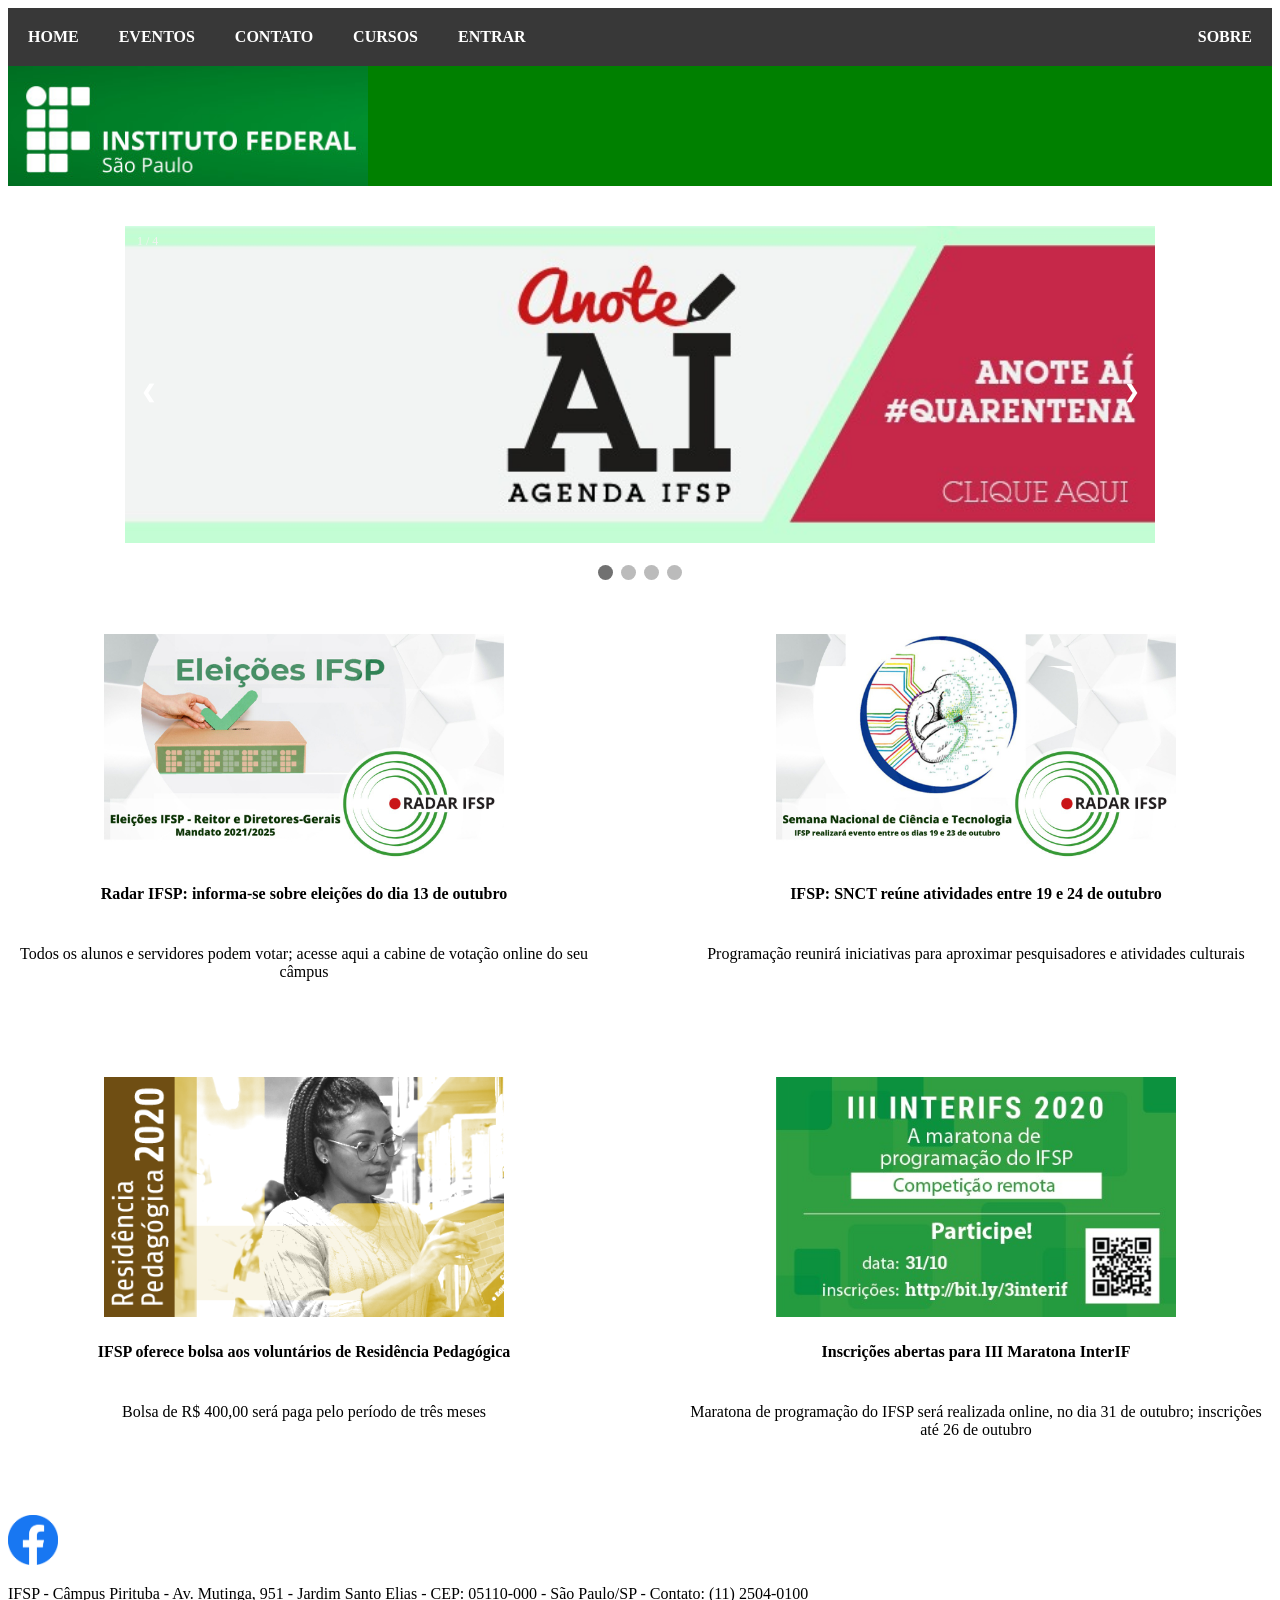
<file: index.html>
<!DOCTYPE html>
<html lang="pt-br">
<head>
    <meta charset="UTF-8">
    <meta name="viewport" content="width=device-width, initial-scale=1.0">
    <link rel="stylesheet" href="style.css">
    <link rel="icon" href="img/favicon.ico" type="image/x-icon">
    <title>Principal</title>
</head>
<body>

    <header class="cabecalho">
     <nav class="menu">
        <a class="menu-link" href="index.html">HOME</a>
        <a class="menu-link" href="eventos.html">EVENTOS</a>
        <a class="menu-link" href="contato.html">CONTATO</a>

        <div class="menu-dropdown">
            <a class="menu-link menu-link--cursos" href="cursos.html">CURSOS</a>
            <div class="menu-submenu">
                <a class="menu-submenu-link" href="ads.html">Análise e Desenvolvimento de Sistemas</a>
                <a class="menu-submenu-link" href="engenharia.html">Engenharia de Produção</a>
            </div>
        </div>

        <a class="menu-link" href="entrar.html">ENTRAR</a>
        <a class="menu-link menu-link--sobre" href="sobre.html">SOBRE</a>
     </nav>
    </header>

    <section class="topo">
        <img class="logo-if" src="img/Logo.jpg" alt="">
    </section>

<!-- Contêiner de Slides -->
<div class="slideshow-container">

  <!-- Slide com número -->
  <div class="mySlides fade">
    <div class="numbertext">1 / 4</div>
    <img src="img/A.png" style="width:100%">
  </div>

  <div class="mySlides fade">
    <div class="numbertext">2 / 4</div>
    <img src="img/B.jpg" style="width:100%">
  </div>

    <div class="mySlides fade">
    <div class="numbertext">3 / 4</div>
    <img src="img/C.jpg" style="width:100%">
  </div>

    <div class="mySlides fade">
    <div class="numbertext">4 / 4</div>
    <div class="video">
      <p class="texto">Conheça os desafios de Inovação</p>

      <iframe width="700" height="400"
      src="https://www.youtube.com/embed/5g5LQe3m8Po?si=Pdf4ooeuda6MQJhr"
      title="YouTube video player" frameborder="0"
      allow="accelerometer; autoplay; clipboard-write; encrypted-media; gyroscope; picture-in-picture; web-share"
      referrerpolicy="strict-origin-when-cross-origin" allowfullscreen></iframe>
    </div>
  </div>

  <!-- Botões de navegação -->
  <a class="prev" onclick="plusSlides(-1)">&#10094;</a>
  <a class="next" onclick="plusSlides(1)">&#10095;</a>
</div>
<br>

<!-- Círculos de navegação -->
<div style="text-align:center">
  <span class="dot" onclick="currentSlide(1)"></span>
  <span class="dot" onclick="currentSlide(2)"></span>
  <span class="dot" onclick="currentSlide(3)"></span>
  <span class="dot" onclick="currentSlide(4)"></span>
</div>

<main class="principal"> 
        <section class="principal-menu">
           
                <div class="secao">
                    <img src="img/eleicoes.jpg" alt="">
                    <p>Radar IFSP: informa-se sobre eleições do dia 13 de outubro</p>
                    <p>Todos os alunos e servidores podem votar; acesse aqui a cabine de votação online do seu câmpus</p>
                </div>
                
                  <div class="secao">
                    <img src="img/snct.jpg" alt="">
                    <p>IFSP: SNCT reúne atividades entre 19 e 24 de outubro</p>
                    <p>Programação reunirá iniciativas para aproximar pesquisadores e atividades culturais</p>
                </div>

                  <div class="secao">
                    <img src="img/residencia.png" alt="">
                    <p>IFSP oferece bolsa aos voluntários de Residência Pedagógica</p>
                    <p>Bolsa de R$ 400,00 será paga pelo período de três meses</p>
                </div>

                  <div class="secao">
                    <img src="img/maratona.jpeg" alt="">
                    <p>Inscrições abertas para III Maratona InterIF</p>
                    <p>Maratona de programação do IFSP será realizada online, no dia 31 de outubro; inscrições até 26 de outubro</p>
                </div>
        </section>
    </main>

    <footer class="rodape">
    <a class="rodape-rede" href="https://www.facebook.com/ifsppirituba/?locale=pt_BR">
        <img src="img/facebook.png" alt="Facebook" width="50" height="50">
    </a>
    <p>IFSP - Câmpus Pirituba - Av. Mutinga, 951 - Jardim Santo Elias - CEP: 05110-000 - São Paulo/SP - Contato: (11) 2504-0100</p>
    </footer>
    
    <script src="slider.js"></script>
</body>
</html>
</file>
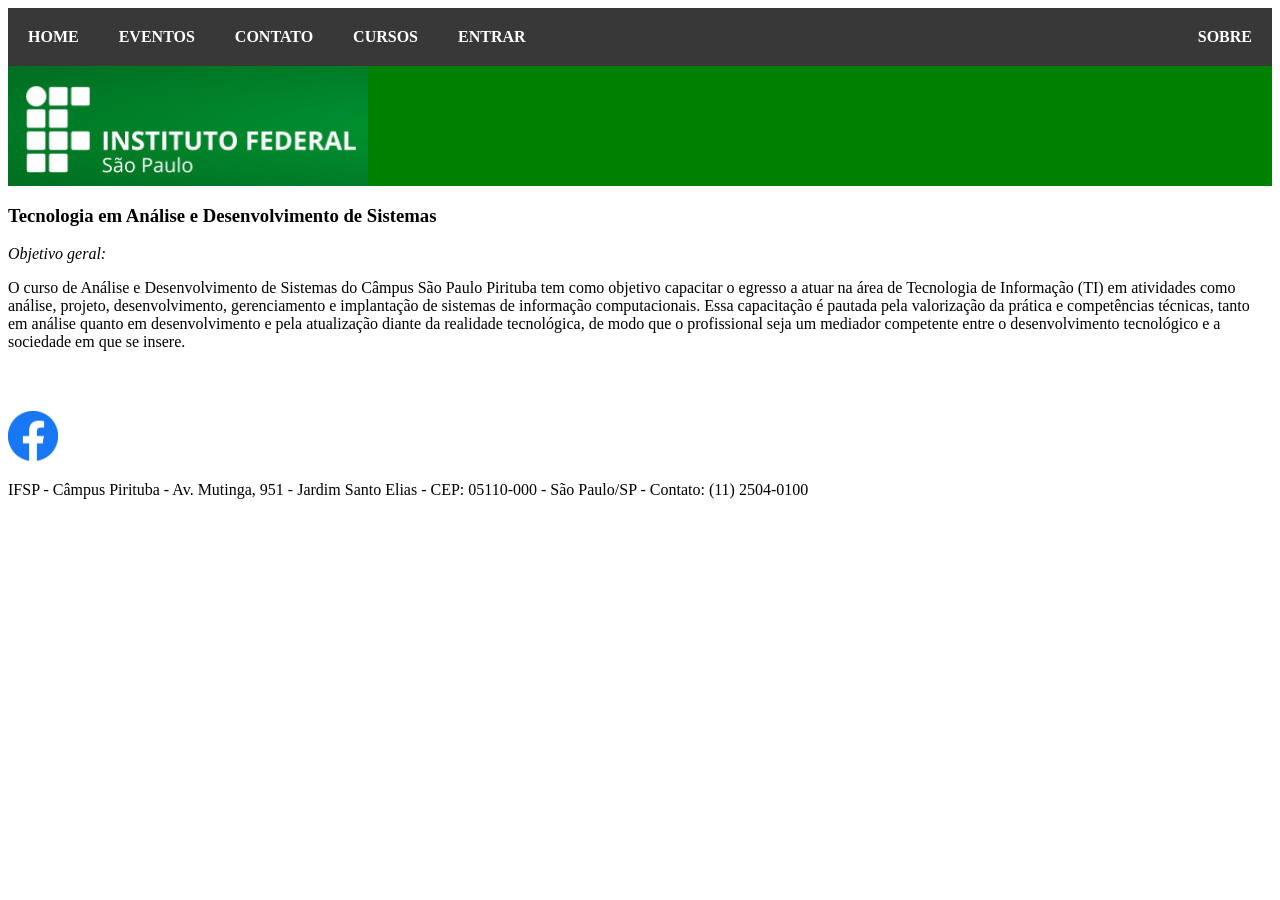
<file: ads.html>
<!DOCTYPE html>
<html lang="pt-BR">
<head>
    <meta charset="UTF-8">
    <meta name="viewport" content="width=device-width, initial-scale=1.0">
    <link rel="stylesheet" href="style.css">
    <link rel="icon" href="favicon.ico" type="image/x-icon">
    <title>Análise e Desenvolvimento de Sistemas</title>
</head>
<body>
<header class="cabecalho">
    <nav class="menu">
        <a class="menu-link" href="index.html">HOME</a>
        <a class="menu-link" href="eventos.html">EVENTOS</a>
        <a class="menu-link" href="contato.html">CONTATO</a>

        <div class="menu-dropdown">
            <a class="menu-link menu-link--cursos" href="cursos.html">CURSOS</a>
            <div class="menu-submenu">
                <a class="menu-submenu-link" href="ads.html">Análise e Desenvolvimento de Sistemas</a>
                <a class="menu-submenu-link" href="engprod.html">Engenharia de Produção</a>
            </div>
        </div>

        <a class="menu-link" href="entrar.html">ENTRAR</a>
        <a class="menu-link menu-link--sobre" href="sobre.html">SOBRE</a>
    </nav>
</header>

<section class="topo">
    <img class="logo-if" src="img/Logo.jpg" alt="">
</section>

<main class="conteudo-principal espacamento-superior">
    <h3>Tecnologia em Análise e Desenvolvimento de Sistemas</h3>
    <p class="espacamento-texto"><i>Objetivo geral:</i></p>
    <p>O curso de Análise e Desenvolvimento de Sistemas do Câmpus São Paulo Pirituba tem como objetivo capacitar o egresso a atuar na área de Tecnologia de Informação (TI) em atividades como análise, projeto, desenvolvimento, gerenciamento e implantação de sistemas de informação computacionais. Essa capacitação é pautada pela valorização da prática e competências técnicas, tanto em análise quanto em desenvolvimento e pela atualização diante da realidade tecnológica, de modo que o profissional seja um mediador competente entre o desenvolvimento tecnológico e a sociedade em que se insere.</p>

     <footer class="rodape">
    <a class="rodape-rede" href="https://www.facebook.com/ifsppirituba/?locale=pt_BR">
        <img src="img/facebook.png" alt="Facebook" width="50" height="50">
    </a>
    <p>IFSP - Câmpus Pirituba - Av. Mutinga, 951 - Jardim Santo Elias - CEP: 05110-000 - São Paulo/SP - Contato: (11) 2504-0100</p>
</footer>
</main>
</body>
</html>
</file>
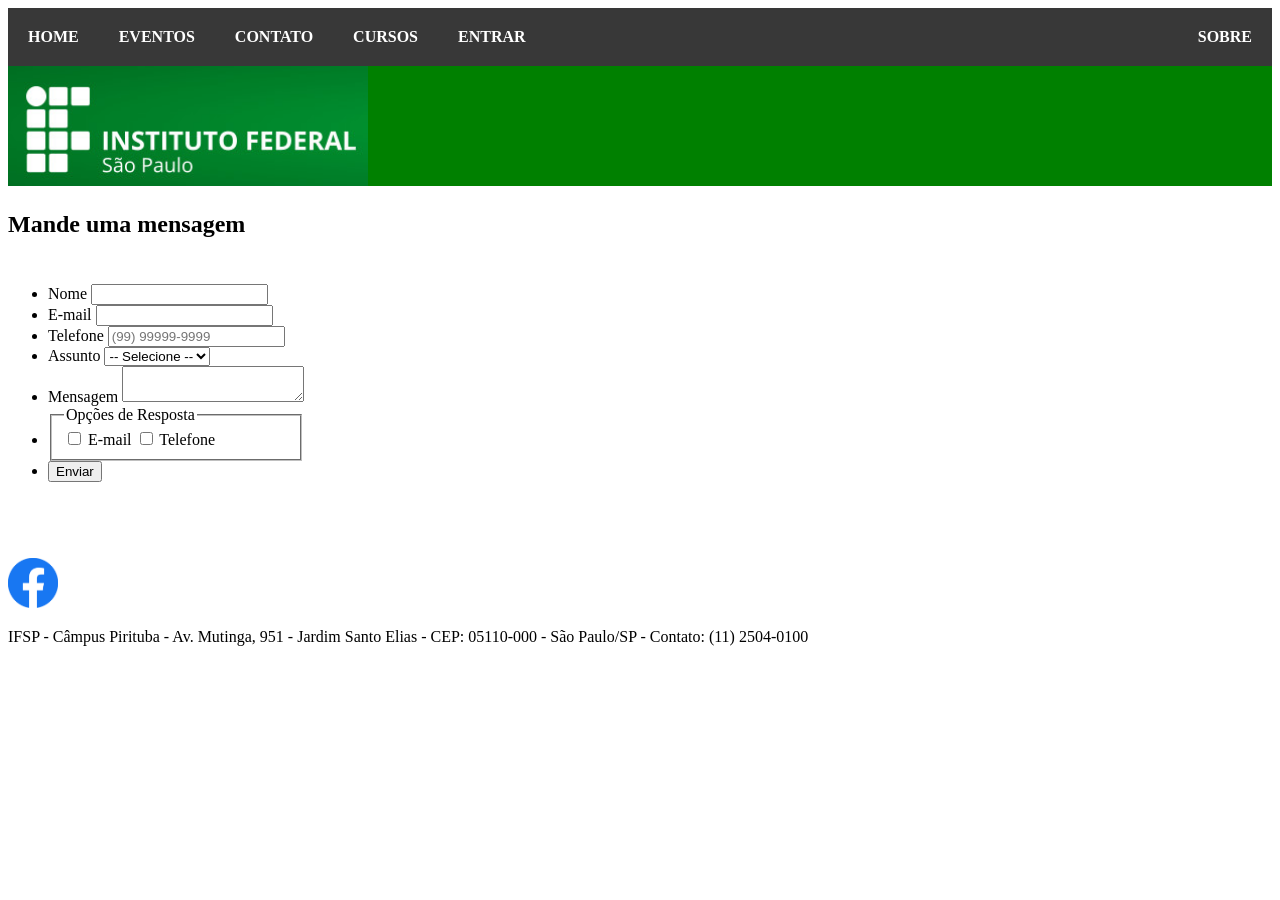
<file: contato.html>
<!DOCTYPE html>
<html lang="pt-BR">
    <head>
        <meta charset="UTF-8">
        <meta name="viewport" content="width=device-width, initial-scale=1.0">
        <link rel="stylesheet" href="style.css">
        <link rel="icon" type="image/x-icon" href="img/favicon.ico">
        <title>Contato</title>
    </head>

    <body>
        <header class="cabecalho">
            <nav class="menu">
                <a class="menu-link" href="index.html">HOME</a>
                <a class="menu-link" href="eventos.html">EVENTOS</a>
                <a class="menu-link" href="contato.html">CONTATO</a>

                <div class="menu-dropdown">
                    <a class="menu-link menu-link--cursos" href="cursos.html">CURSOS</a>
                    <div class="menu-submenu">
                        <a class="menu-submenu-link" href="ads.html">Análise e Desenvolvimento de Sistemas</a>
                        <a class="menu-submenu-link" href="engprod.html">Engenharia de Produção</a>
                    </div>
                </div>

                <a class="menu-link" href="entrar.html">ENTRAR</a>
                <a class="menu-link menu-link--sobre" href="sobre.html">SOBRE</a>
            </nav>
        </header>

        <section class="topo">
            <img class="logo-if" src="img/Logo.jpg" alt="Logo IFSP">
        </section>

        <main class="principal contato">
            <section class="principal-menu">
                <div class="secao contato-secao">
                    <h1>Mande uma mensagem</h1>

                    <form action="">
                        <ul>
                            <li><label>Nome </label>
                            <input type="text" required></li>

                            <li><label>E-mail </label>
                            <input type="email" required></li>

                            <li><label>Telefone </label>
                            <input type="tel" placeholder="(99) 99999-9999" required></li>

                            <li><label for="assunto">Assunto </label>
                                <select name="assunto" id="assunto">
                                    <option value="">-- Selecione --</option>
                                    <option value="reclamacao">Reclamação</option>
                                    <option value="sugestao">Sugestão</option>
                                </select>
                            </li>

                            <li><label for="mensagem">Mensagem </label>
                            <textarea name="mensagem" id="mensagem"></textarea></li>

                            <li>
                                <fieldset>
                                    <legend>Opções de Resposta</legend>
                                    <label for="email"><input type="checkbox" id="email" name="resposta" value="email"> E-mail</label>
                                    <label for="telefone"><input type="checkbox" id="telefone" name="resposta" value="telefone"> Telefone</label>
                                </fieldset>
                            </li>

                            <li>
                                <button type="submit">Enviar</button>
                            </li>
                        </ul>
                    </form>
                </div>
            </section>
        </main>

        <footer class="rodape">
            <a class="rodape-rede" href="https://www.facebook.com/ifsppirituba/?locale=pt_BR">
                <img src="img/facebook.png" alt="Facebook" width="50" height="50">
            </a>
            <p>IFSP - Câmpus Pirituba - Av. Mutinga, 951 - Jardim Santo Elias - CEP: 05110-000 - São Paulo/SP - Contato: (11) 2504-0100</p>
        </footer>
    </body>
</html>
</file>
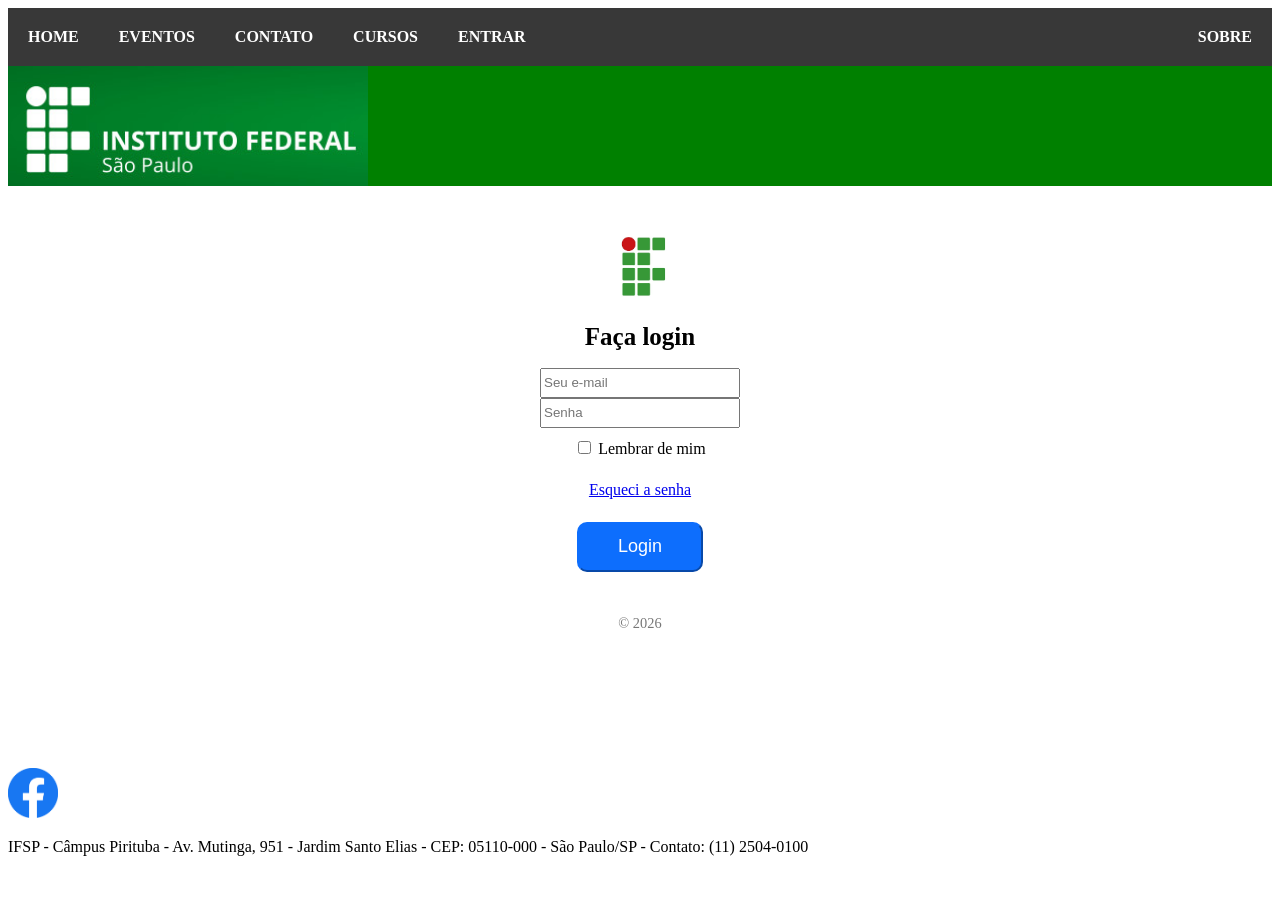
<file: entrar.html>
<!DOCTYPE html>
<html lang="pt-BR">
<head>
    <meta charset="UTF-8">
    <meta name="viewport" content="width=device-width, initial-scale=1.0">
    <link rel="stylesheet" href="style.css">
    <link rel="icon" href="img/favicon.ico" type="image/x-icon">
    <title>Entrar</title>
</head>
<body>
<header class="cabecalho">
    <nav class="menu">
        <a class="menu-link" href="index.html">HOME</a>
        <a class="menu-link" href="eventos.html">EVENTOS</a>
        <a class="menu-link" href="contato.html">CONTATO</a>

        <div class="menu-dropdown">
            <a class="menu-link menu-link--cursos" href="cursos.html">CURSOS</a>
            <div class="menu-submenu">
                <a class="menu-submenu-link" href="ads.html">Análise e Desenvolvimento de Sistemas</a>
                <a class="menu-submenu-link" href="engprod.html">Engenharia de Produção</a>
            </div>
        </div>

        <a class="menu-link" href="entrar.html">ENTRAR</a>
        <a class="menu-link menu-link--sobre" href="sobre.html">SOBRE</a>
    </nav>
</header>

<section class="topo">
    <img class="logo-if" src="img/Logo.jpg" alt="">
</section>


<main class="conteudo-principal">

    <form class="formulario" action=""> <!--Destino de envio a ser definido-->
        <div class="row justify-content-center align-items-center" style="height:50vh;">
            <div class="col"
                 style="text-align: center;">
                <br><br>
                <img src="img/ifsp.png" width="80px" alt="IFSP logo"><br>
                <h1 style="font-size: 25px;">Faça login</h1>
                  <input class="input-bloco-entrar" 
                      type="email"
                      placeholder="Seu e-mail" required>
                  <input class="input-bloco-entrar"
                      type="password"
                      placeholder="Senha" required>
                <label style="display: block; margin: 10px 0 5px;">
                    <input type="checkbox"> Lembrar de mim
                </label>
                <br>
                <a href="#">Esqueci a senha</a><br><br>
                <button class="botao-entrar" type="submit">Login</button>
            </div>
            <br>
            <footer class="copyright">
              &copy; 2026
            </footer>
        </div>
     <br><br><br><br>
    </form>
  
    <footer class="rodape">
    <a class="rodape-rede" href="https://www.facebook.com/ifsppirituba/?locale=pt_BR">
        <img src="img/facebook.png" alt="Facebook" width="50" height="50">
    </a>
    <p>IFSP - Câmpus Pirituba - Av. Mutinga, 951 - Jardim Santo Elias - CEP: 05110-000 - São Paulo/SP - Contato: (11) 2504-0100</p>
</footer>
</main>
</body>
</html>
</file>
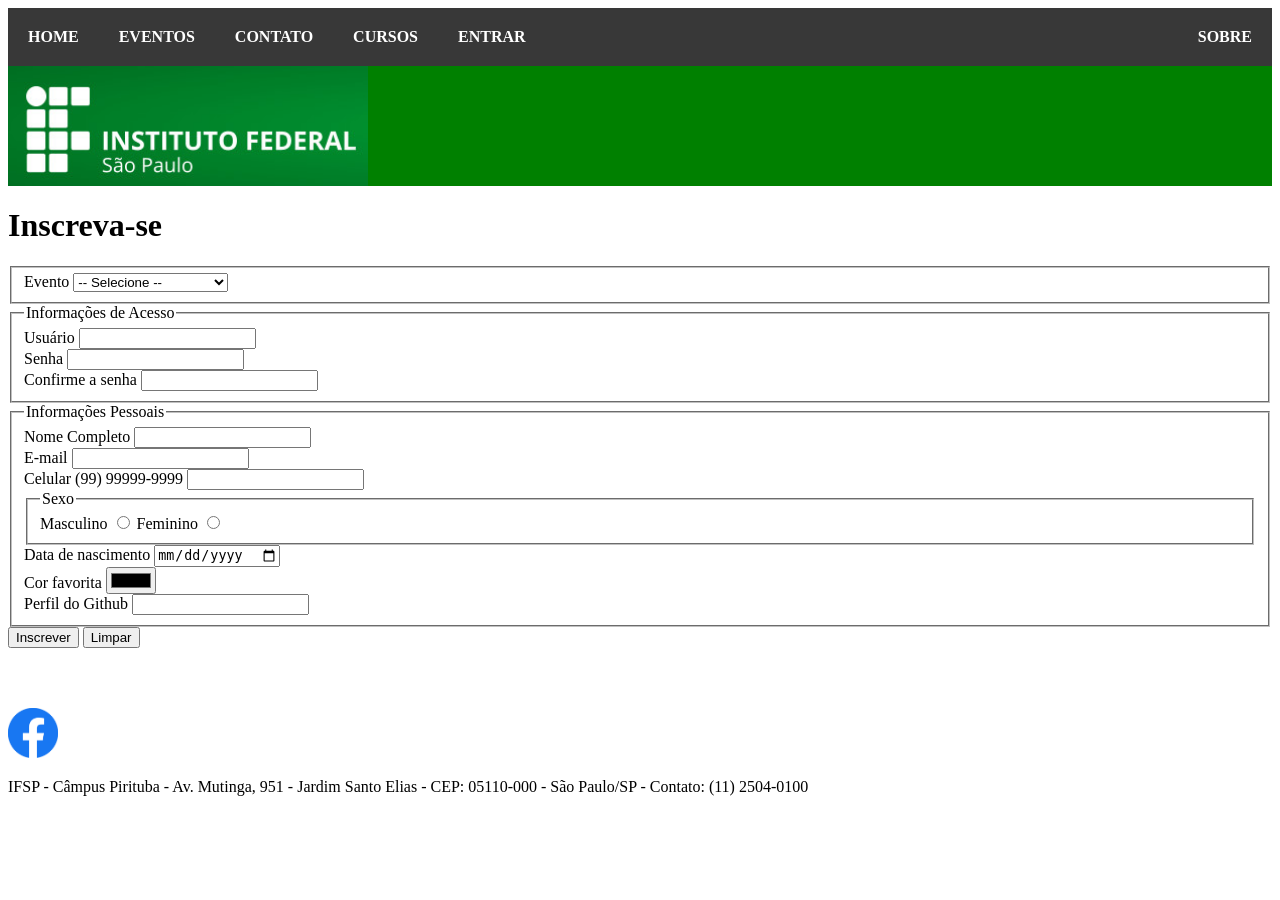
<file: eventos.html>
<!DOCTYPE html>
<html lang="pt-BR">
<head>
    <meta charset="UTF-8">
    <meta name="viewport" content="width=device-width, initial-scale=1.0">
    <link rel="stylesheet" href="style.css">
    <link rel="icon" href="img/favicon.ico" type="image/x-icon">
    <title>Eventos</title>
</head>
<body>
<header class="cabecalho">
    <nav class="menu">
        <a class="menu-link" href="index.html">HOME</a>
        <a class="menu-link" href="eventos.html">EVENTOS</a>
        <a class="menu-link" href="contato.html">CONTATO</a>

        <div class="menu-dropdown">
            <a class="menu-link menu-link--cursos" href="cursos.html">CURSOS</a>
            <div class="menu-submenu">
                <a class="menu-submenu-link" href="ads.html">Análise e Desenvolvimento de Sistemas</a>
                <a class="menu-submenu-link" href="engprod.html">Engenharia de Produção</a>
            </div>
        </div>

        <a class="menu-link" href="entrar.html">ENTRAR</a>
        <a class="menu-link menu-link--sobre" href="sobre.html">SOBRE</a>
    </nav>
</header>

<section class="topo">
    <img class="logo-if" src="img/Logo.jpg" alt="">
</section>

<main class="conteudo-principal">
    <h1>Inscreva-se</h1>

    <form class="formulario" action="">
        <fieldset class="formulario-item">
            <label>Evento
                <select required class="campo-selecao">
                    <option value=""> -- Selecione --</option>
                    <option>Voe sem asas</option>
                    <option>Festa junina</option>
                    <option>Semana da tecnologia</option>
                </select>
            </label>
        </fieldset>

        <fieldset class="formulario-item">
            <legend>Informações de Acesso</legend>

            <label>Usuário</label>
            <input class="campo-largo" type="text" required>

            <div class="espacamento-texto">
                <label>Senha</label>
                <input class="campo-largo" type="password" required>
            </div>

            <div class="espacamento-texto">
                <label>Confirme a senha</label>
                <input class="campo-largo" type="password" required>
            </div>
        </fieldset>

        <fieldset class="formulario-item">
            <legend>Informações Pessoais</legend>

            <label>Nome Completo</label>
            <input class="campo-largo" type="text" required>

            <div class="espacamento-texto">
                <label>E-mail</label>
                <input class="campo-texto" type="email" required>
            </div>

            <div class="espacamento-texto">
                <label>Celular (99) 99999-9999</label>
                <input class="campo-texto" type="tel" required>
            </div>

            <fieldset class="espacamento-superior">
                <legend>Sexo</legend>
                <label>Masculino</label>
                <input type="radio" name="sexo" required>

                <label>Feminino</label>
                <input type="radio" name="sexo" required>
            </fieldset>

            <div class="espacamento-texto">
                <label>Data de nascimento</label>
                <input type="date" required>
            </div>

            <div class="espacamento-texto">
                <label>Cor favorita</label>
                <input type="color" required>
            </div>

            <div class="espacamento-texto">
                <label>Perfil do Github</label>
                <input class="campo-texto" type="url" required>
            </div>
        </fieldset>

        <div class="grupo-botoes espacamento-superior">
            <button class="botao" type="submit">Inscrever</button>
            <button class="botao" type="reset">Limpar</button>
        </div>
    </form>

    <footer class="rodape">
    <a class="rodape-rede" href="https://www.facebook.com/ifsppirituba/?locale=pt_BR">
        <img src="img/facebook.png" alt="Facebook" width="50" height="50">
    </a>
    <p>IFSP - Câmpus Pirituba - Av. Mutinga, 951 - Jardim Santo Elias - CEP: 05110-000 - São Paulo/SP - Contato: (11) 2504-0100</p>
</footer>
</main>
</body>
</html>
</file>
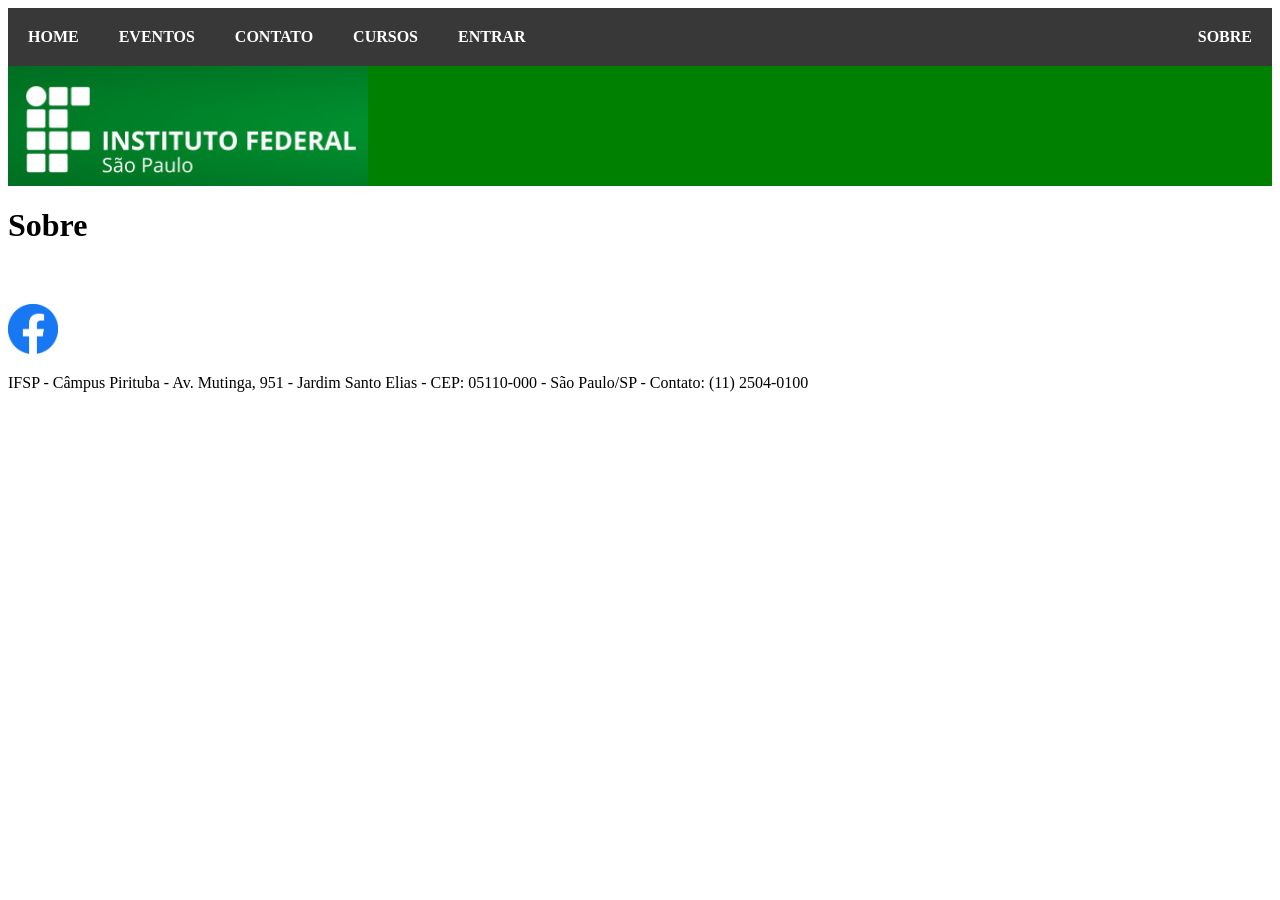
<file: sobre.html>
<!DOCTYPE html>
<html lang="pt-BR">
<head>
    <meta charset="UTF-8">
    <meta name="viewport" content="width=device-width, initial-scale=1.0">
    <link rel="stylesheet" href="style.css">
    <link rel="icon" href="img/favicon.ico" type="image/x-icon">
    <title>Sobre</title>
</head>
<body>
<header class="cabecalho">
    <nav class="menu">
        <a class="menu-link" href="index.html">HOME</a>
        <a class="menu-link" href="eventos.html">EVENTOS</a>
        <a class="menu-link" href="contato.html">CONTATO</a>

        <div class="menu-dropdown">
            <a class="menu-link menu-link--cursos" href="cursos.html">CURSOS</a>
            <div class="menu-submenu">
                <a class="menu-submenu-link" href="ads.html">Análise e Desenvolvimento de Sistemas</a>
                <a class="menu-submenu-link" href="engprod.html">Engenharia de Produção</a>
            </div>
        </div>

        <a class="menu-link" href="entrar.html">ENTRAR</a>
        <a class="menu-link menu-link--sobre" href="sobre.html">SOBRE</a>
    </nav>
</header>

<section class="topo">
    <img class="logo-if" src="img/Logo.jpg" alt="">
</section>

<main class="conteudo-principal espacamento-superior">
    <h1>Sobre</h1>
    <footer class="rodape">
    <a class="rodape-rede" href="https://www.facebook.com/ifsppirituba/?locale=pt_BR">
        <img src="img/facebook.png" alt="Facebook" width="50" height="50">
    </a>
    <p>IFSP - Câmpus Pirituba - Av. Mutinga, 951 - Jardim Santo Elias - CEP: 05110-000 - São Paulo/SP - Contato: (11) 2504-0100</p>
</footer>
</main>
</body>
</html>
</file>
<file: style.css>
*::after {
  box-sizing: border-box;
}

*, *::before, *::after {
  box-sizing: border-box;
}

.cabecalho {
  display: flex;
  width: 100%;
  background-color: rgb(56, 56, 56);
  font-weight: bold;
}

.menu {
  display: flex;
  align-items: center;
  width: 100%;
}

.menu-link {
  padding: 20px;
  color: #fff;
  text-align: center;
  text-decoration: none;
}

.menu-link--sobre {
  margin-left: auto;
}

.menu-link:hover,
.menu-dropdown:hover .menu-link--cursos {
  background-color: red;
}

.menu-dropdown {
  position: relative;
  display: flex;
  flex-direction: column;
}

.menu-submenu {
  position: absolute;
  top: 100%;
  left: 0;
  z-index: 1000;
  display: none;
  min-width: 390px;
  background-color: #f1f1f1;
}

.menu-dropdown:hover .menu-submenu {
  display: block;
}

.menu-submenu-link {
  display: block;
  padding: 18px 20px;
  color: #000;
  text-align: left;
  text-decoration: none;
}

.menu-submenu-link:hover {
  background-color: #dddddd;
}

.topo {
  display: flex;
  align-items: center;
  width: 100%;
  height: 120px;
  background-color: green;
}

.logo-if {
  height: 120px;
}

/*Página de login*/
.bloco-entrar {
  font-size: large;
  padding: 10px;
  background-color: #e6e6e6;
  margin: 5px;
}

.input-bloco-entrar {
  display: block;
  width: 200px;
  max-width: 90%;
  height: 30px;
  margin: 0 auto;
  outline-color: rgb(43, 174, 234);
}

.botao-entrar {
  color: white;
  font-size: large;
  width: 10%;
  height: 50px;
  margin: 5px;
  background-color: rgb(13, 110, 253);
  border-radius: 10px;
  border-color: rgb(13, 110, 253);
}

.botao-esqueci-senha {
  color: white;
  font-size: large;
  width: 100px;
  height: 50px;
  margin: 5px;
  background-color: rgb(0, 221, 55);
  border-radius: 100px;
  border-color: rgb(0, 221, 55);
  text-decoration: none;
}

/* Contêiner de Slides */
* {box-sizing:border-box}

.slideshow-container {
  max-width: 1030px;
  position: relative;
  margin: 40px auto 0;
}

/* Ocultação dos slides */
.mySlides {
  display: none;
}

/* Botões de navegação */
.prev, .next {
  cursor: pointer;
  position: absolute;
  top: 50%;
  width: auto;
  margin-top: -22px;
  padding: 16px;
  color: white;
  font-weight: bold;
  font-size: 18px;
  transition: 0.6s ease;
  border-radius: 0 3px 3px 0;
  user-select: none;
}

/* Botão "next" à direita */
.next {
  right: 0;
  border-radius: 3px 0 0 3px;
}

/* Visibilidade dos botões de navegação */
.prev:hover, .next:hover {
  background-color: rgba(0,0,0,0.8);
}

/* Texto da seção - Não utilizado */
/* .text {
  color: #f2f2f2;
  font-size: 15px;
  padding: 8px 12px;
  position: absolute;
  bottom: 8px;
  width: 100%;
  text-align: right;
} */

/* Números da seção (1/3 etc) */
.numbertext {
  color: #f2f2f2;
  font-size: 12px;
  padding: 8px 12px;
  position: absolute;
  top: 0;
}

/* Círculos de navegação */
.dot {
  cursor: pointer;
  height: 15px;
  width: 15px;
  margin: 0 2px;
  background-color: #bbb;
  border-radius: 50%;
  display: inline-block;
  transition: background-color 0.6s ease;
}

.active, .dot:hover {
  background-color: #717171;
}

/* Animação de transição */
.fade {
  animation-name: fade;
  animation-duration: 1.5s;
}

@keyframes fade {
  from {opacity: .4}
  to {opacity: 1}
}

.video{
  width: fit-content;
  margin: 40px auto;
  text-align: center;
}

.texto{
  font-family: Times, Helvetica, sans-serif;
  text-align: center;
  font-weight: 900;
  font-size: 2rem;
}

.video iframe {
  display: block;
}

.principal-menu {
    display: grid;
    grid-template-columns: repeat(2, 1fr);
    gap: 80px;
    max-width: 1500px;
    margin: 50px auto;
    align-items: start;
}

.secao {
    display: flex;
    flex-direction: column;
    align-items: center;
    text-align: center;
    gap: 10px;
}

.contato .principal-menu {
  margin: 5px auto 50px;
}

.contato .contato-secao {
    align-items: flex-start;
    text-align: left;
}

.secao img {
    width: 100%;
    max-width: 400px;
    height: auto;
}

.secao p:first-of-type {
    font-weight: bold;   
}


.secao-desafios {
    display: flex;
    justify-content: center;
    margin-top: 30px;
}

.desafios{
    text-align: center;
}

.rodape{
  margin-top: 60px;
}

/*Configuração &copy 2026*/
.copyright {
  text-align: center;
  color: #777;
  margin-top: 20px;
  font-size: 0.9rem;
}
</file>
